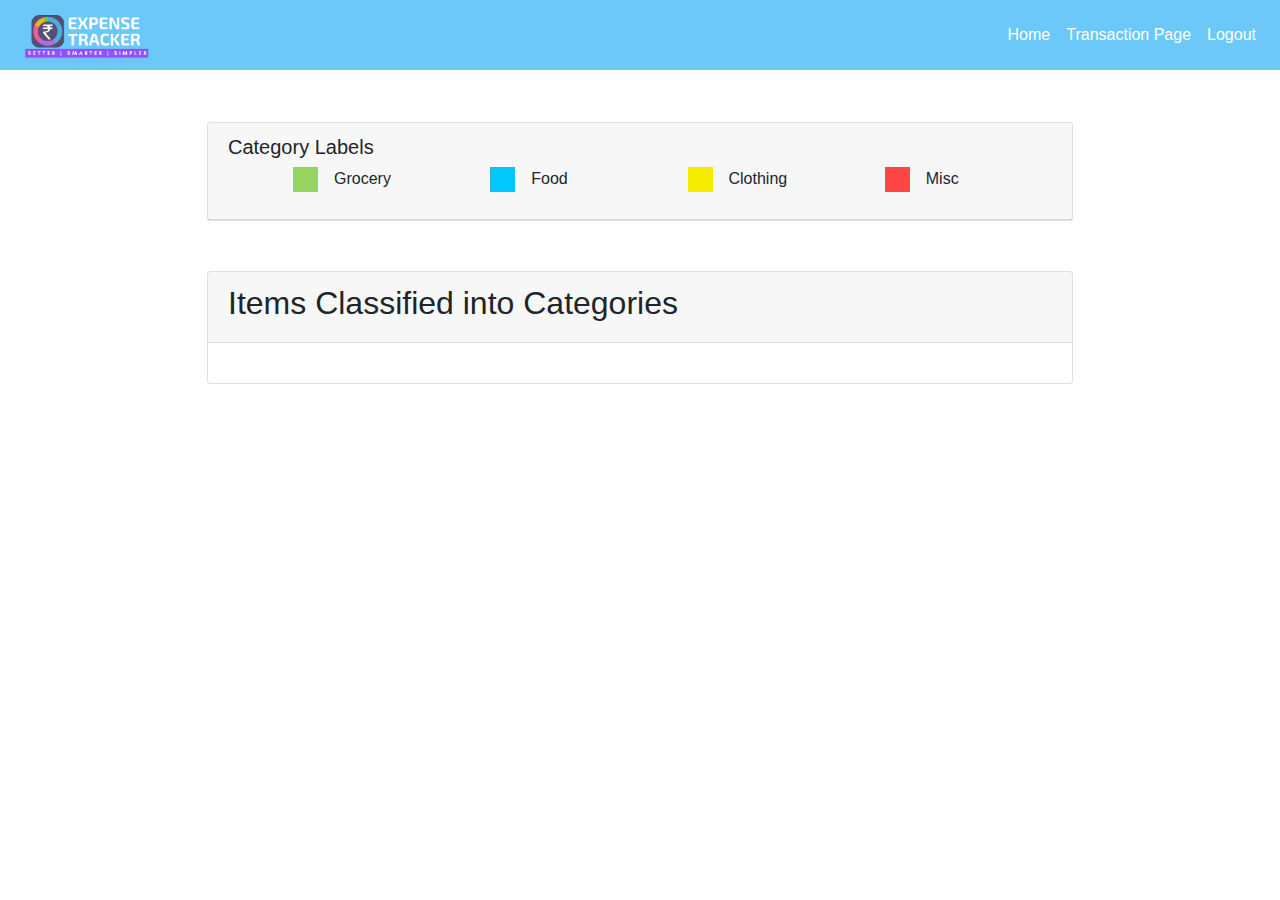
<file: templates/categorisation.html>
<!DOCTYPE html>
 <html>
 <head>
   <title>Result Verification Page</title>
   <link rel="shortcut icon" href="../../static/images/favicon.png">
   <link rel="stylesheet" href="https://maxcdn.bootstrapcdn.com/bootstrap/4.0.0/css/bootstrap.min.css" integrity="sha384-Gn5384xqQ1aoWXA+058RXPxPg6fy4IWvTNh0E263XmFcJlSAwiGgFAW/dAiS6JXm" crossorigin="anonymous">

 </head>

 <body>

    <nav class="navbar navbar-expand-sm fixed-top" style="background-color:#6bc8f9; height:70px;">
      <!-- Brand/logo -->
      <ul class="navbar-nav mr-auto">
       <li><a class="navbar-brand" href="/"><img src="../../static/images/logo.png" alt="Logo" style="height:50px;"></a></li>
      </ul>

      <!-- Links -->
      <ul class="navbar-nav mr-right">
        <li class="nav-item dropdown">
          <a class="nav-link" href="/" style="color:white">Home</a>
        </li>
        <li class="nav-item">
          <a class="nav-link" href="/transaction"  style="color:white">Transaction Page</a>
        </li>
        <li class="nav-item">
          <a class="nav-link" onclick="logout_function()" style="color:white">Logout</a>
        </li>
      </ul>
    </nav>

    <br><br><br>

   <div class=container style="width:70%; margin-top:50px;">
     <div class="card">
       <div class="card-header">
         <h5>Category Labels </h5>

         <div class="row" style="margin-left:50px;">

             <div class="column col-3 media">
               <img src="../../static/images/green.png" class="mr-3">
               <div class="media-body">
                 <p class="mt-0">Grocery</p>
               </div>
             </div>

             <div class="column col-3 media" >
               <img src="../../static/images/blue.png" class="mr-3">
               <div class="media-body">
                 <p class="mt-0">Food</p>
               </div>
             </div>

             <div class="column col-3 media">
               <img src="../../static/images/yellow.png" class="mr-3">
               <div class="media-body">
                 <p class="mt-0">Clothing</p>
               </div>
             </div>

             <div class="column col-3 media">
               <img src="../../static/images/red.png" class="mr-3">
               <div class="media-body">
                 <p class="mt-0">Misc</p>
               </div>
             </div>

         </div>

       </div>
     </div>
   </div>

   <div class=container style="width:70%; margin-top:50px;">
     <div class="card">
       <div class="card-header">
         <h2>Items Classified into Categories </h2>
       </div>
       <div class="card-body" id="maincontainer">
       </div>
     </div>
   </div>
 </body>


<script type="text/javascript">
 var js = JSON.parse('{{ json | tojson | safe}}');
 console.log(js);
 main_node = document.getElementById('maincontainer');
 for (var key in js){
       var attrName = key;
       var attrValue = js[key];

       if(attrValue=="Grocery"){var color="alert-success";}
       if(attrValue=="Food"){var color="alert-primary";}
       if(attrValue=="Clothing"){var color="alert-warning";}
       if(attrValue=="Misc"){var color="alert-danger";}

       var node = document.createElement("div");
       node.classList.add("alert");
       node.classList.add(color);
       node.innerHTML = attrName;

       main_node.appendChild(node);
   }
</script>

 </html>
</file>
